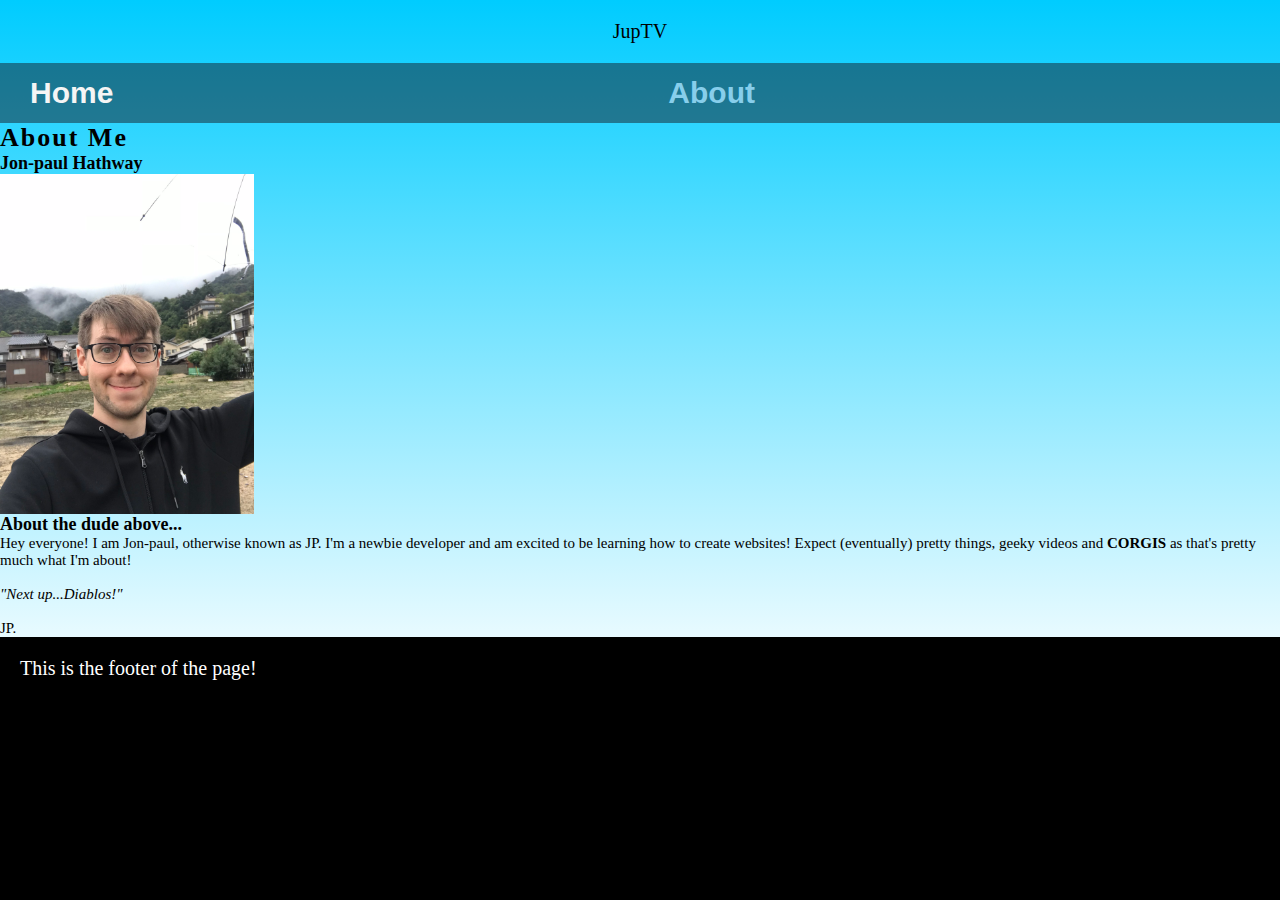
<file: aboutme.html>
<!DOCTYPE html>
<html>
    <head>
        <meta charset= "utf-8">
        <title> About | JupTV</title>
        <link href="https://fonts.googleapis.com/css?family=PT+Sans&display=swap" rel="stylesheet">
        <link href="./style.css" type="text/css" rel="stylesheet">
    </head>

    <body>
        
        <div class="wrapper">
            <header>JupTV</header>
        </div>

        <nav class="navfade">
            <ul class="navigation">
                    <li><a href= "index.html" title="Home">Home</a></li><!-- <li style=float:right"> To make the button appear on the right--><li><a  class="active" href="aboutme.html" title="About Me">About</a></li>
            </ul>
        </nav>
        
        
        <section>
            <h1>About Me</h1>
            <h3>Jon-paul Hathway</h3>
            <a href="https://www.youtube.com/rivalEIN90" target="_blank">
                <img id=JP src="./images/JP.jpg" title="JP" alt="It's a picture of a goofball" height=340 />
            </a> 
            <article class="intro">
                <h3> About the dude above...</h3>
                    <p>Hey everyone! I am Jon-paul, otherwise known as JP. I'm a newbie developer and am excited to be learning how to create websites! Expect (eventually) pretty things, geeky videos and <strong><a href="https://omfgdogs.com/">CORGIS</a></strong> as that's pretty much what I'm about! <br/><br/>
                
                    <em>"Next up...Diablos!"</em> <br/><br/>
        
                    JP.
                    </p>
            </article>
        </section>
        
        <footer>This is the footer of the page!
        
        </footer>
    </body>
</html>
</file>
<file: style.css>
* {
    margin: 0;
    padding: 0;
    box-sizing: border-box;  
}

body {
    background-color: aquamarine;
    background: linear-gradient(180deg, #00ccFF, #FFFF);
    /* background-image: url(./images/corgi.jpg);
    background-size: cover;
    background-position: center; */
    font-size: 0px;
    font-family: roboto;
    overflow: hidden;
}

wrapper { 
    display: flex;
    flex-flow: row wrap;
}

wrapper > * {
    flex: 1 100%;
}

nav {
    z-index: 10;
}

header {
    font-size: 20px;
    text-align: center;
    padding: 20px;
}

.navigation {
    font-family: sans-serif;
    font-weight: bold;
    font-size: 30px;
    list-style-type: none;
    color: white;
    background-color: rgba(22,28,38,.5);
    display: flex;
    flex-flow: column wrap;
    justify-content: space-around;
    height: 60px;
    width: 100%;
    overflow: hidden;
    
}

.home {
    position: absolute;
    justify-content: center;
    display: flex;
    width: 100%;
    z-index: 3;

}


main {
    font-family: 'PT Sans', sans-serif;
    color: black;
    text-align: center;
    height: 100%;
    width: 100%;
    position: relative;
    top: 60px;
}

footer { 
    font-size: 20px;
    width: 100%;
    bottom: 0;
    color: white;
    background-color: black;
    box-shadow: 0 50vh 0 50vh #000;
    margin: auto;
    padding: 20px;
}

.navfade {
    transition: 0.8s ease;
}

.navfade:hover {
    background-color: rgba(22,28,38,1);
}


li a {
    color: whitesmoke;
    padding: 1em;
     
}

li a:hover {
    color: skyblue;
    transition: 0.2s ease;
}

li a.active {
    color: skyblue;  
}
/*

ul topnav li:hover {
    color: white;
    background-color: orange;
    transition: 0.8s;
}
    



ul topnav li a:hover {  
    
}

ul.topnav li a:hover:not(.active) {
    background-color: #555;
}

ul.topnav li a:active {
    color: red;
    
}

*/
.content {
    width: 100%;
    overflow: hidden;
    display: flex;
    flex-flow: column;
    justify-content: space-between;
    position: relative;
    z-index: 2;
    
}

#thumbnail {
    max-width: 30%;
    height: 75%;
    border: 4px solid darkorange;
    border-radius: 10%;
    margin: 2% auto;
    
}

.bgvideo {
    width: 100%;
    
    overflow: hidden;
    z-index: 1;
    position: fixed;
}

.welcome {
    letter-spacing: 2px;
    font-weight: bold;
    font-size: 72px;
    
}

.tagline {
    padding-top: 5px;
    padding-bottom: 5px;
    
}

.welcome,
.tagline {
    color: white;
    background-color: rgba(22,28,38,.5);
    padding: 0 0%;
}


a {
    font-weight: bold;
    color: black;
    text-decoration: none;
    
}

h1 {
    letter-spacing: 2px;
    font-size: 26px;
}

h3 {
    font-size: 18px;
}

p {
    font-size: 15px;
        
}

.capitalize {
    text-transform: uppercase;
        
}

#intro h3 {
    color: darkgrey;
        
}

h3.name {
    color: crimson;
        
}
</file>
